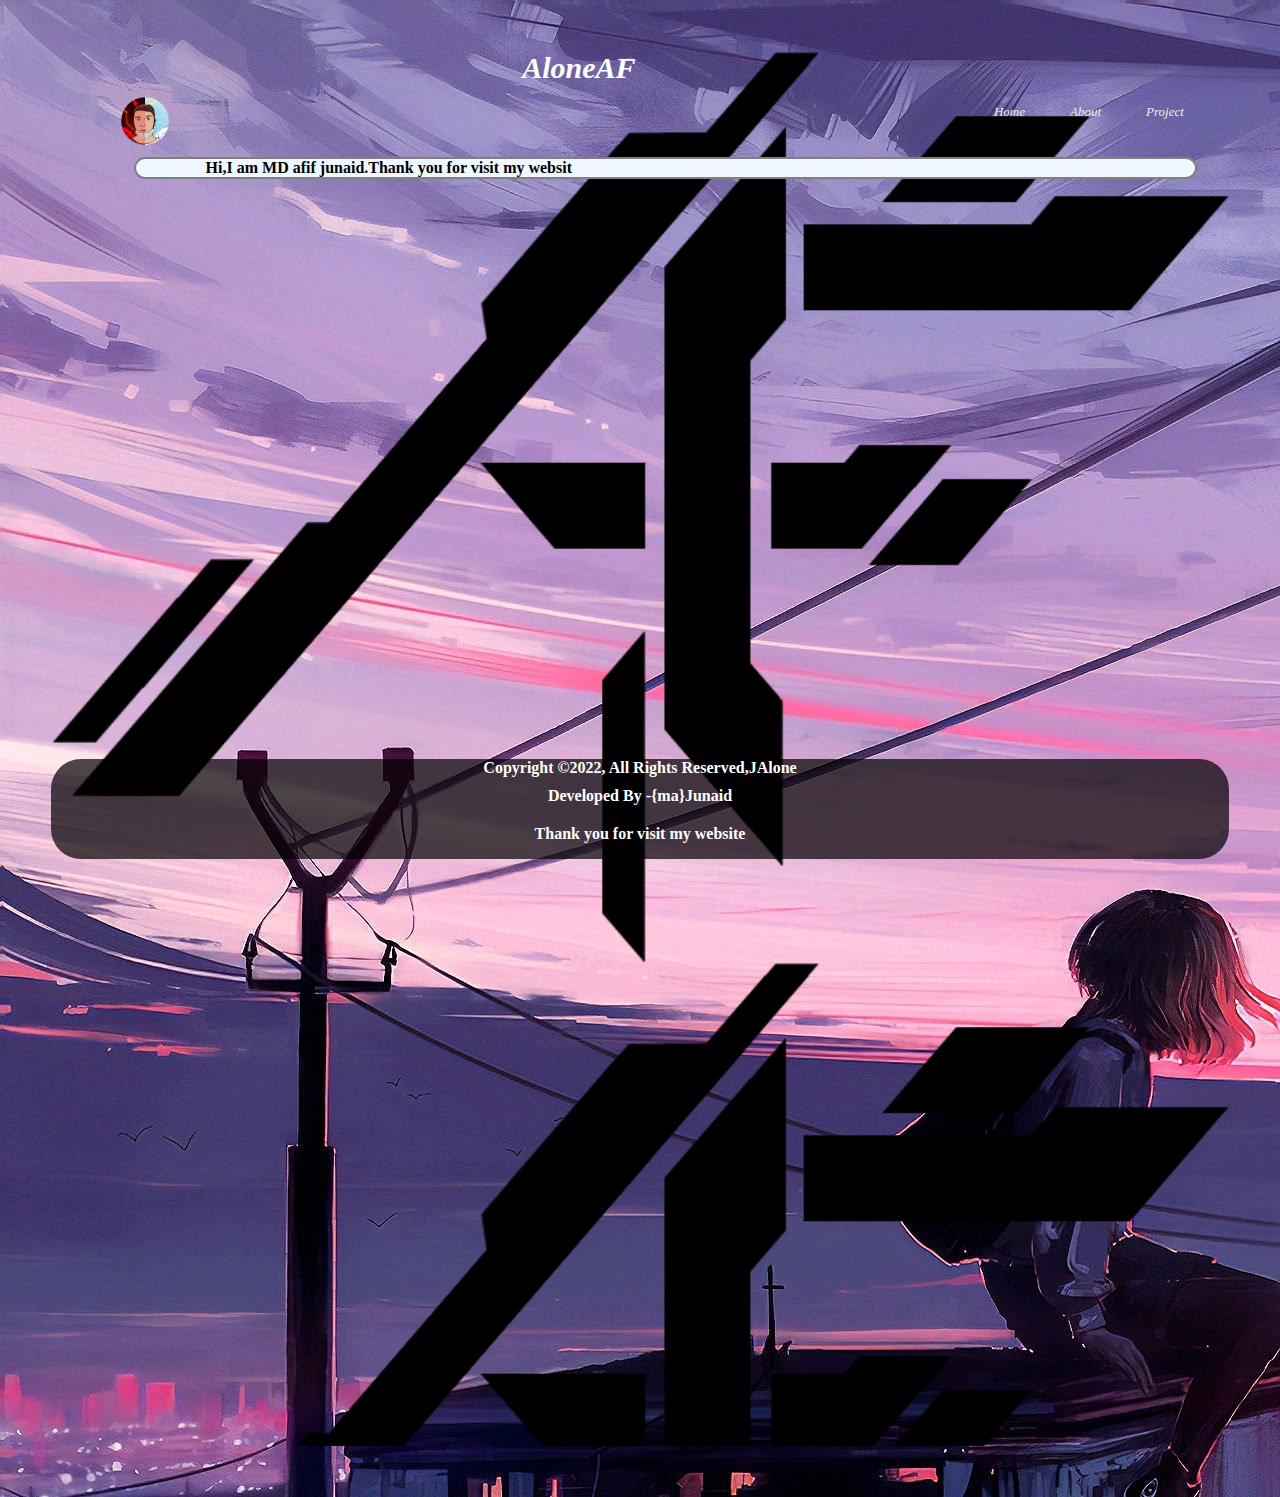
<file: main.html>
<!DOCTYPE html>
<html lang="en">

<head>
    <meta charset="UTF-8">
    <meta http-equiv="X-UA-Compatible" content="IE=edge">
    <meta name="viewport" content="width=device-width, initial-scale=1.0">
    <meta http-equiv="refresh" content="45; url=note.html">
    <meta name="keywords" content="aloneAF,md afif junaid,afif,junaid,kaif,md afif kaif">
    <meta name="description"
        content="This websit about md afif junaid.This websit a personal websit.This websit degine MD afif junaid.Thank you for visit my websit">
    <meta name="author" content="JAlone">
    <title>aloneAF || Home page</title>
   <link rel="stylesheet" href="/css/main.css">
    <style>
      


    </style>
</head>

<body style="background-image: url(images/background1.jpg);">
    
        <div class="body">
            <header>
                <nav>
                    <span style="font-size: 30px;position: relative;right: -40%;" id="animation"><i> <b> AloneAF </br> </i></span>
                    <!-- nav logo -->
                    <img style="clip-path: circle();position: relative;z-index: 3;top: 12px;left:5%;"
                        src="images/logo.jpg" alt="logo" width="70px">
                    <!-- nav items -->
                    <div
                        style="position: relative;bottom: 40px;height: 60px;border-radius: 100px;">
                        <!-- animation start -->
                        <center>
                        </center>
                        <!-- animation end -->


                        <!-- nav items -->
                        <ul>
                            <li><a href=""> <i> Project </i></a></li>
                            <li><a href="">About</a></li>
                            <li><a href="">Home</a></li>
                        </ul>
                    </div>
                    <!-- scroll animation -->
                    <div
                        style="width: 90%;bottom: 40px;border: 2px solid gray;background-color: aliceblue;position: relative;left:  7%;border-radius: 50px;">
                        <span id="animation2" style="position: relative;left: 70px;">Hi,I am MD afif junaid.Thank you
                            for
                            visit my websit
                        </span>
                    </div>
                </nav>
            </header>

            <main>

                <!-- deplobed animation -->
                <section>

                    <p class="name"
                        style="background-color: rgb(0,0,0,0.5);color: white;top: -30px;position: relative;;border: 1px solid white;border-radius: 10px;">
                        <span style="position: relative;left: 50px;"> {ma}junaid </span>
                    </p>

                </section>

                <!-- end deplobed animation -->


                <!-- programe video -->
                <article>
                    <!-- video title -->
                 

                    <!-- video end -->

                </article>

            </main>

            <footer id="foot">
               <div style="background-color: rgb(0,0,0,0.7);width: 100%;height: 100px;border-radius: 30px;position: relative;top: 520px;z-index: 2;">

                <center style="color: white;">
                    Copyright ©2022, All Rights Reserved,JAlone
                </center>
                <center style="color: white;position: relative;top: 10px;">
                    Developed By -{ma}Junaid
                </center>
                <center style="color: white;position: relative;top: 30px;">
                    Thank you for visit my website
                </center>
                </div>
            </footer>
        </div>
   








</body>

</html>
</file>
<file: css/main.css>
@media screen and (max-width:900px) {
    div.body{
        height: 140vh;
    }
   #foot{
       position: relative;
       top: -10%;
   }
}
*{
    margin: 0;
    padding: 0;
}
.mobile{
 visibility: hidden;
}

        /* footer styles */

        .foot {
            background-color: rgb(0, 0, 0, 0);
            width: 1000px;
            height: 300px;
        }

        /* viedos padding */

        .video {
          
            right: -3%;
            position: relative;
            top: 60px;margin-left: 2%;

        }


        /* name animation */
        .name {

            right: 700px;
            position: relative;
            animation-name: af;
            animation-duration: 5s;
            animation-fill-mode: alternate;
            animation-iteration-count: 1;
            width: 200px;
            animation-delay: 17s;


        }

        @keyframes af {
            0% {
                position: relative;
                right: 200px;
                /* left: 0px; */
                top: -30px;
            }

            50% {
                position: relative;
                right: 0;
                top: -30px;
                left: 0px;

            }

            100% {
                position: relative;
                right: 400px;
            }
        }

        /* name animation end */


        a {
            color: rgb(238, 236, 232);
            text-decoration: none;
            font-style: italic;
            font-weight: 100;

        }

        /* scroll animation */

        #animation2 {
            color: black;
            animation-name: a;
            animation-duration: 5s;
            animation-iteration-count: infinite;
            position: relative;
        }

        @keyframes a {
            0% {
                position: relative;
                right: 0;
                left: 750px;
                top: 0;
            }

            100% {
                position: relative;
                right: 1000px;
                top: 0;
                left: 0;

            }
        }

        /* name animation end */



        /* welcome animation */

        #animation {
            color: white;
            animation-name: k;
            animation-duration: 4s;
            animation-iteration-count: 2;
            position: relative;
        }

        @keyframes k {
            0% {
                position: relative;
                top: 0;
                right: 800px;
            }

            100% {
                position: relative;
              top: 0;
              right: -40%;
            }
        }

        /* welome animation end */

        li {
            display: inline-block;
            bottom: -5px;
            position: relative;
            float: right;
            padding-right: 45px;
            /* padding-top: 20px; */
        }

        a{
            font-size: small;
        }
        a:hover {
            font-weight: bolder;
            font-size: larger;
        }

        * {
            margin: 0;
            padding: 0;
        }
        .body {
            margin: 4%;
            background-image: url(/images/background2.jpg);
            border-radius: 50px;
            height: 155vh;
            background-size: 100%;
        }
</file>
